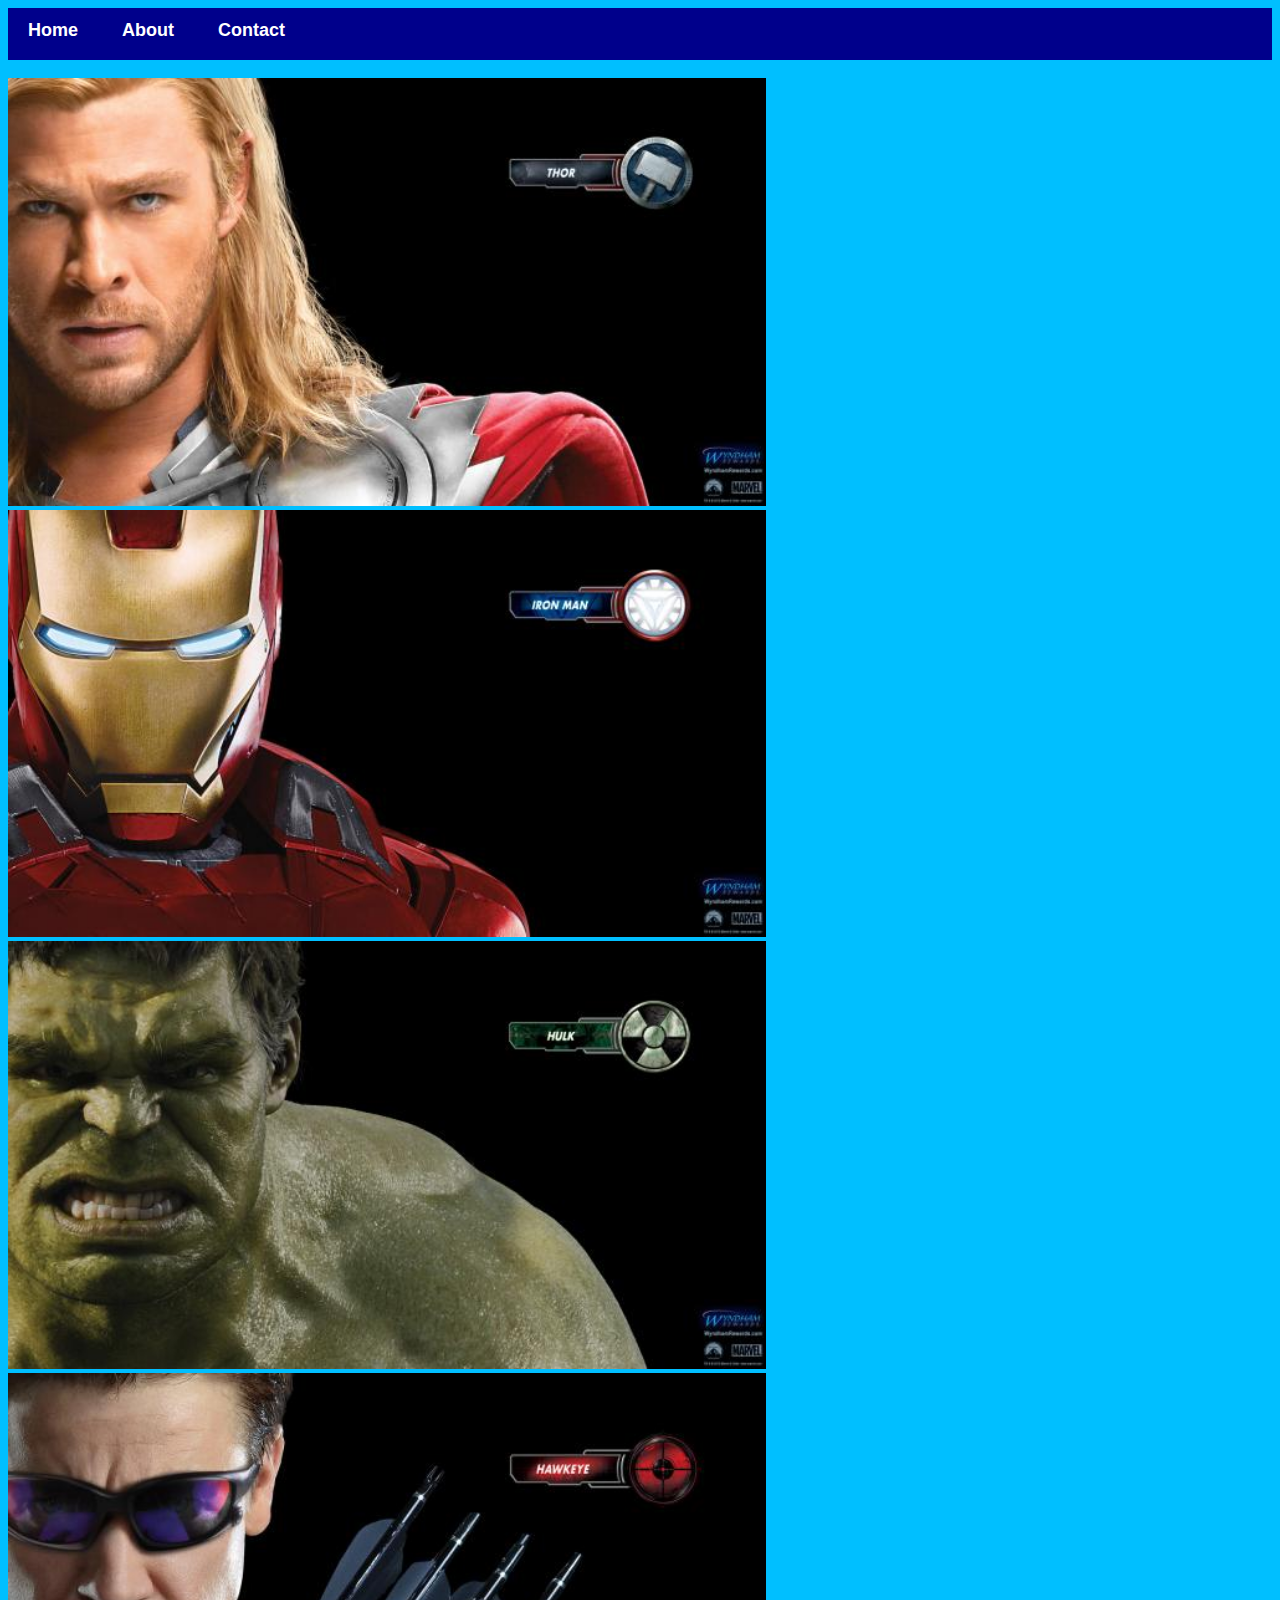
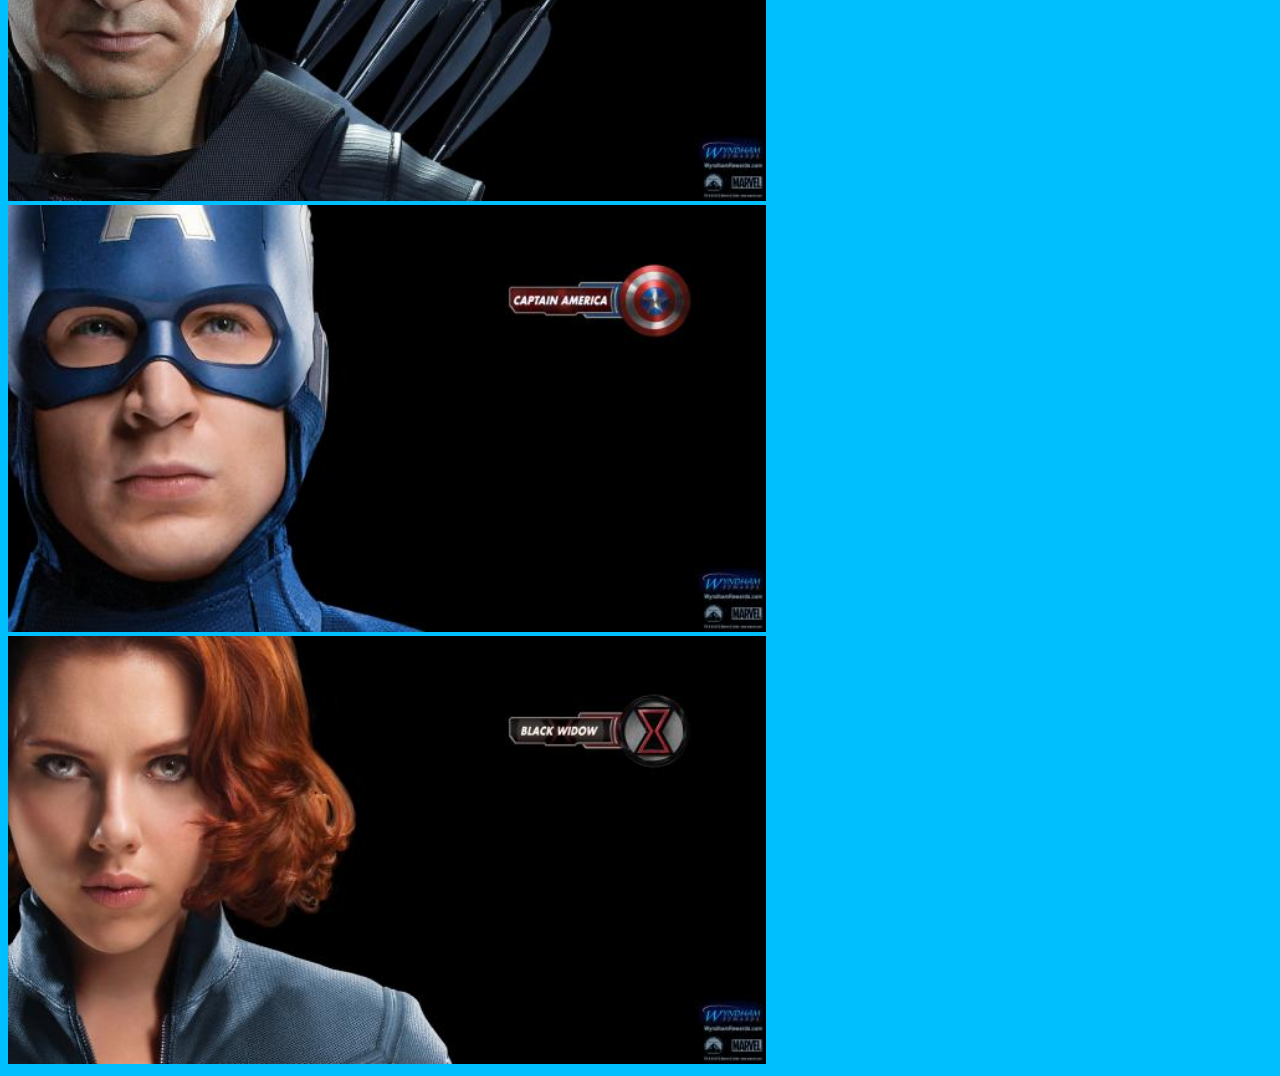
<file: index.html>
<!DOCTYPE html>
<html> 
    <head>
        <link rel="stylesheet" href="style.css">
    </head>
    <body>
        <div id="menu">
            <a href="index.html">Home</a>
            <a href="about.html">About</a>
            <a href="contact.html">Contact</a>
        </div>
        <div class="gallery">
            <br/>
            <a href="avenger-1.html"><img src="images/avengers_01.jpg"/></a>
            <a href="avenger-2.html"><img src="images/avengers_02.jpg"/></a>
            <a href="avenger-3.html"><img src="images/avengers_03.jpg"/></a>
            <a href="avenger-4.html"><img src="images/avengers_04.jpg"/></a>
            <a href="avenger-5.html"><img src="images/avengers_05.jpg"/></a>
            <a href="avenger-6.html"><img src="images/avengers_06.jpg"/></a>
        </div>
    </body>
</html>
</file>
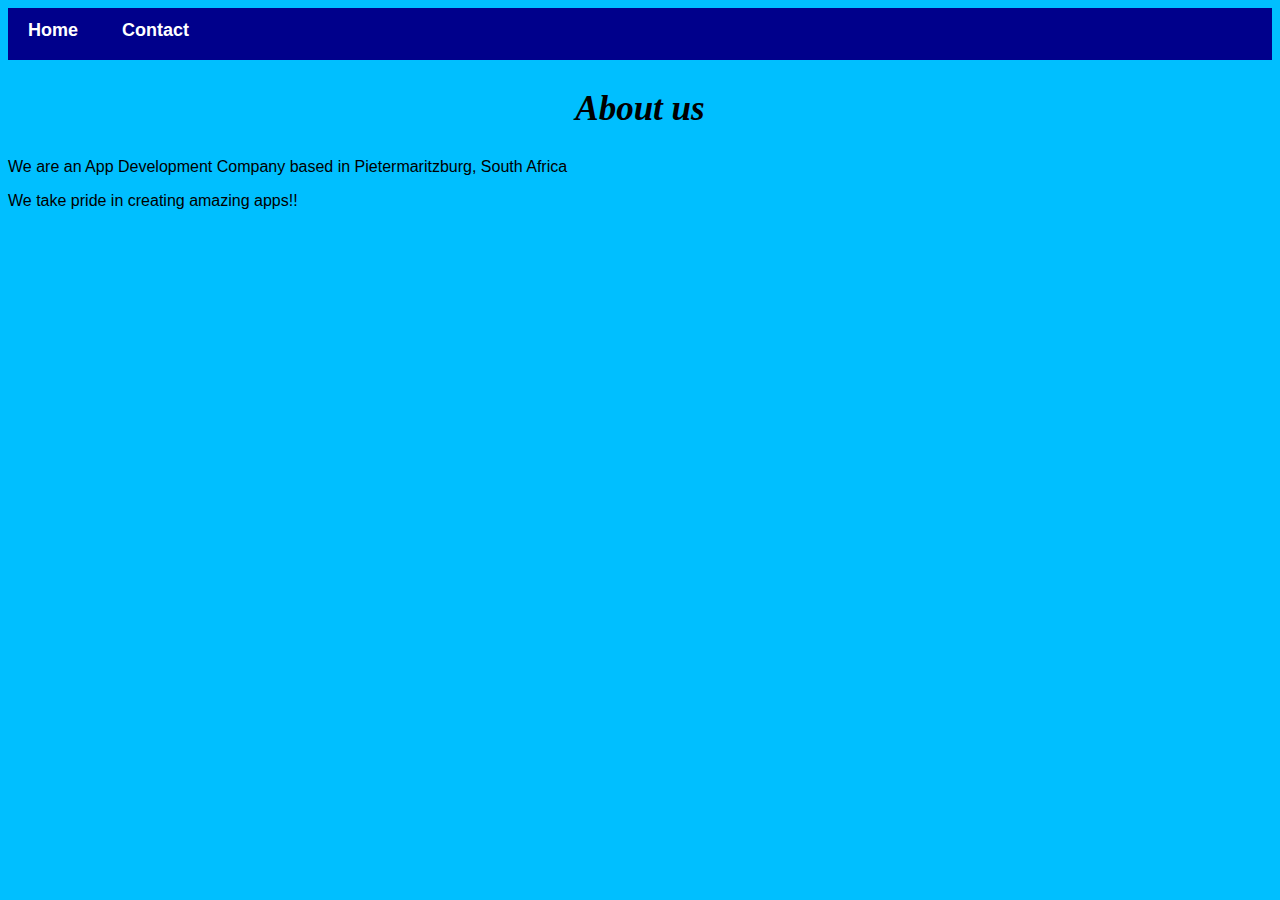
<file: about.html>
<!DOCTYPE html>
<html>
    <head>
        <link rel="stylesheet" href="style.css">
    </head>
    <body>
        <div id="menu">
            <a href="index.html">Home</a>
            <a href="contact.html">Contact</a>
        </div>
        <h2>About us</h2>
        <p>We are an App Development Company based in Pietermaritzburg, South Africa</p>
        <p>We take pride in creating amazing apps!!</p>
    </body>
</html>
</file>
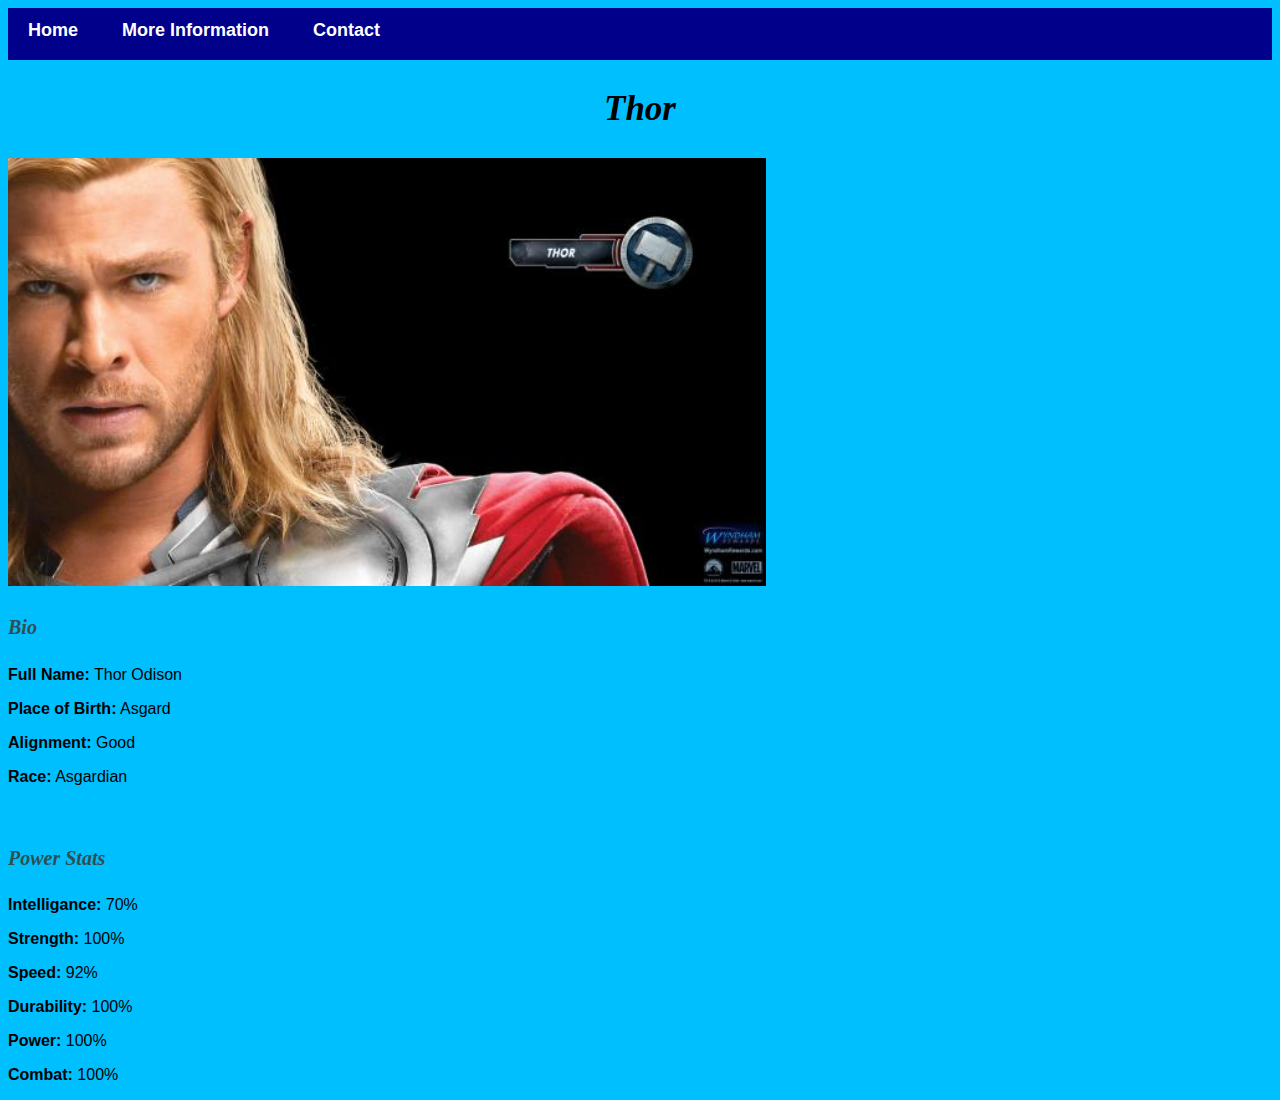
<file: avenger-1.html>
<!DOCTYPE html>
<html>
    <head>
        <link rel="stylesheet" href="style.css">
    </head>
    <body>
        <div id="menu">
            <a href="index.html">Home</a>
            <a href="about.html">More Information</a>
            <a href="contact.html">Contact</a>
        </div>
        <h2> Thor </h2>
        <div class="gallery">
            <img src="images/avengers_01.jpg"/>
        </div>
        <h4>Bio</h4>
        <p><b>Full Name:</b> Thor Odison</p>
        <p><b>Place of Birth:</b> Asgard</p>
        <p><b>Alignment:</b> Good</p>
        <p><b>Race:</b> Asgardian</p>

        <br/>
        <h4>Power Stats</h4>
        <p><b>Intelligance:</b> 70%</p>
        <p><b>Strength:</b> 100%</p>
        <p><b>Speed:</b> 92%</p>
        <p><b>Durability:</b> 100%</p>
        <p><b>Power:</b> 100%</p>
        <p><b>Combat:</b> 100%</p>
    </body>
</html>
</file>
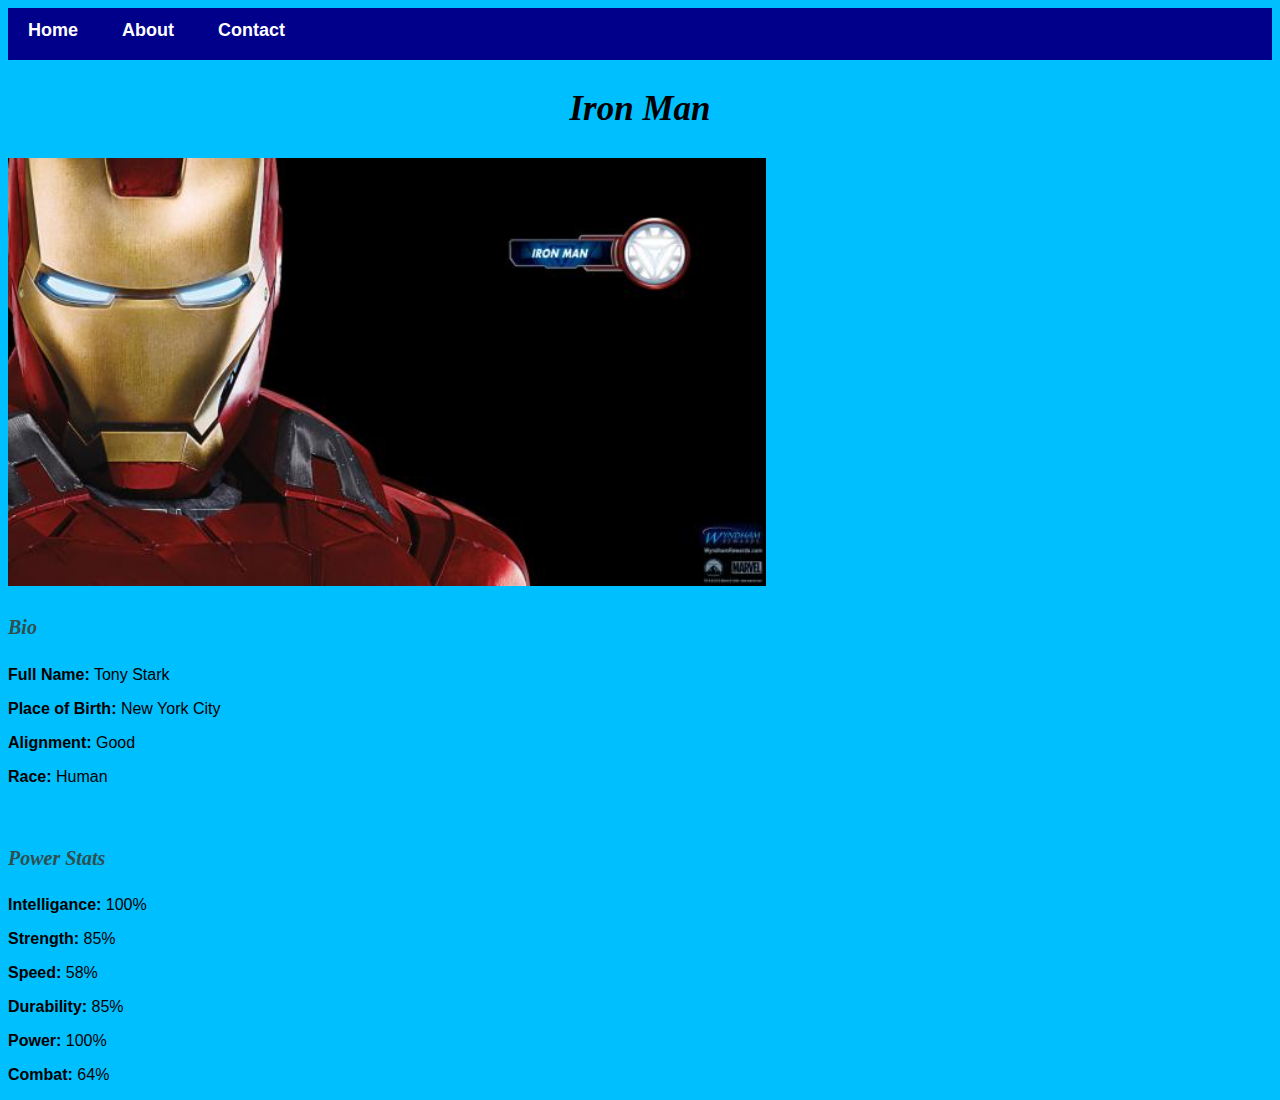
<file: avenger-2.html>
<!DOCTYPE html>
<html>
    <head>
        <link rel="stylesheet" href="style.css">
    </head>
    <body>
        <div id="menu">
            <a href="index.html">Home</a>
            <a href="about.html">About</a>
            <a href="contact.html">Contact</a>
        </div>
        <h2> Iron Man </h2>
        <div class="gallery">
            <img src="images/avengers_02.jpg"/>
        </div>
        <h4>Bio</h4>
        <p><b>Full Name:</b> Tony Stark</p>
        <p><b>Place of Birth:</b> New York City</p>
        <p><b>Alignment:</b> Good</p>
        <p><b>Race:</b> Human</p>

        <br/>
        <h4>Power Stats</h4>
        <p><b>Intelligance:</b> 100%</p>
        <p><b>Strength:</b> 85%</p>
        <p><b>Speed:</b> 58%</p>
        <p><b>Durability:</b> 85%</p>
        <p><b>Power:</b> 100%</p>
        <p><b>Combat:</b> 64%</p>
    </body>
</html>
</file>
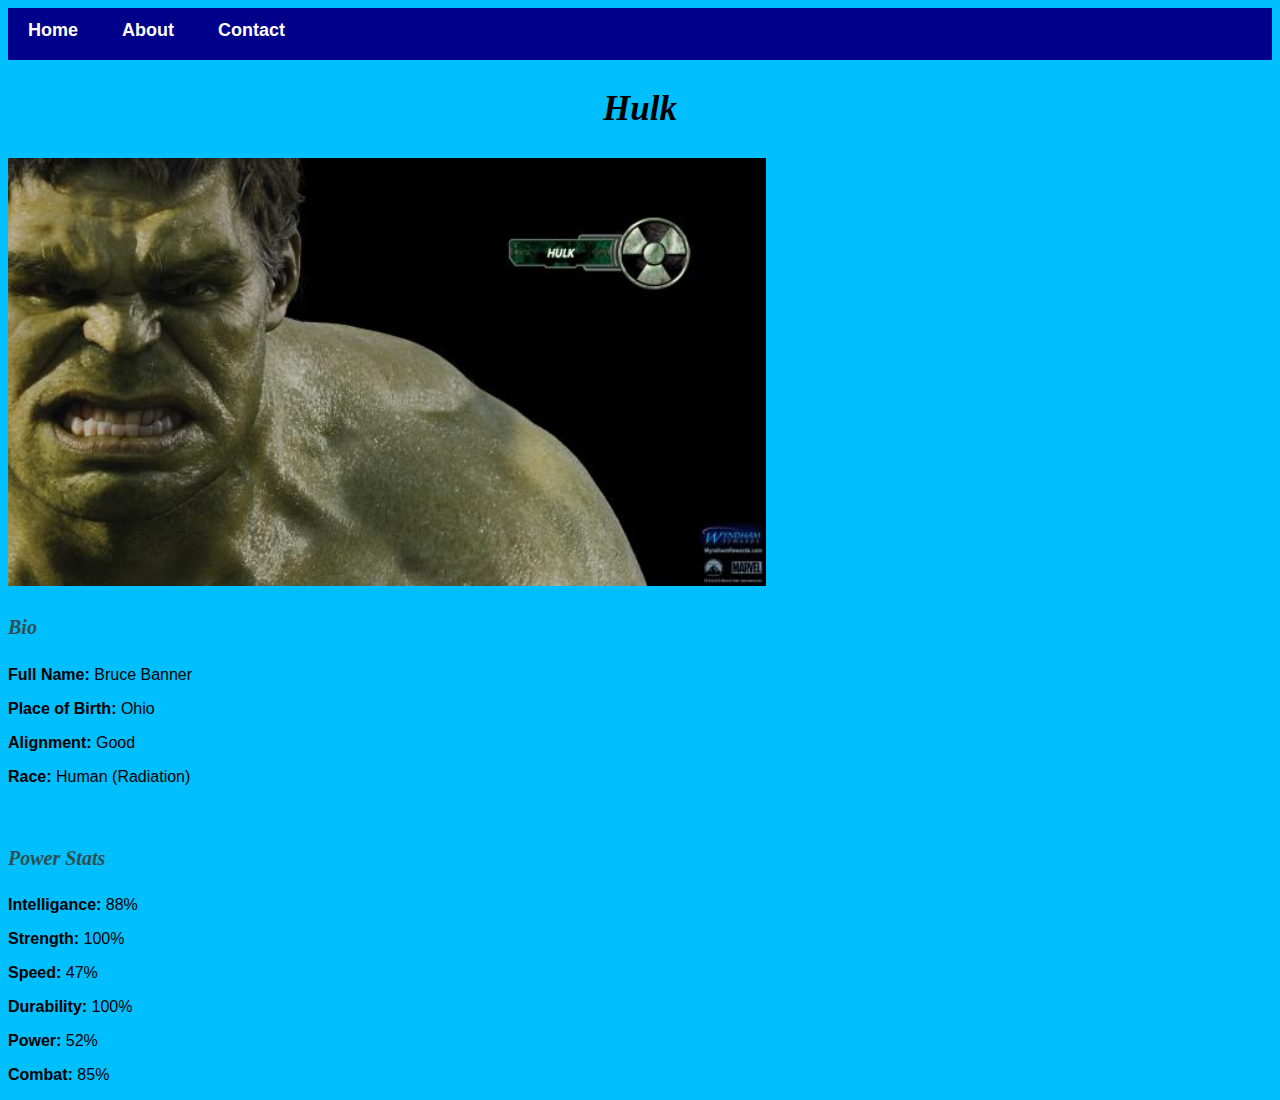
<file: avenger-3.html>
<!DOCTYPE html>
<html>
    <head>
        <link rel="stylesheet" href="style.css">
    </head>
    <body>
        <div id="menu">
            <a href="index.html">Home</a>
            <a href="about.html">About</a>
            <a href="contact.html">Contact</a>
        </div>
        <h2> Hulk </h2>
        <div class="gallery">
            <img src="images/avengers_03.jpg"/>
        </div>
        <h4>Bio</h4>
        <p><b>Full Name:</b> Bruce Banner</p>
        <p><b>Place of Birth:</b> Ohio</p>
        <p><b>Alignment:</b> Good</p>
        <p><b>Race:</b> Human (Radiation)</p>

        <br/>
        <h4>Power Stats</h4>
        <p><b>Intelligance:</b> 88%</p>
        <p><b>Strength:</b> 100%</p>
        <p><b>Speed:</b> 47%</p>
        <p><b>Durability:</b> 100%</p>
        <p><b>Power:</b> 52%</p>
        <p><b>Combat:</b> 85%</p>
    </body>
</html>
</file>
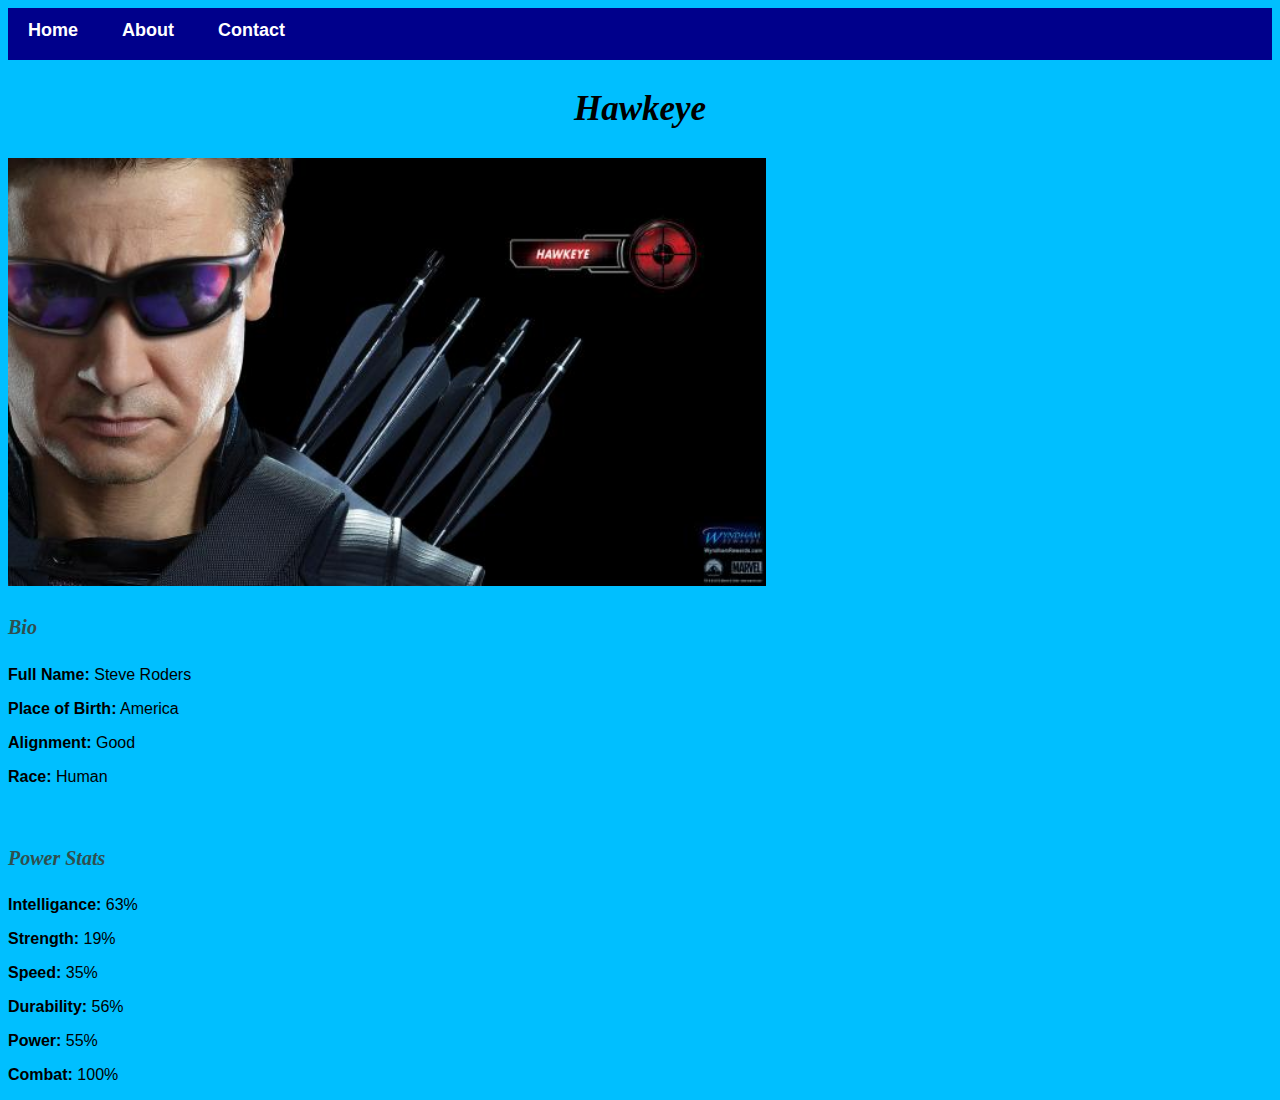
<file: avenger-4.html>
<!DOCTYPE html>
<html>
    <head>
        <link rel="stylesheet" href="style.css">
    </head>
    <body>
        <div id="menu">
            <a href="index.html">Home</a>
            <a href="about.html">About</a>
            <a href="contact.html">Contact</a>
        </div>
        <h2> Hawkeye </h2>
        <div class="gallery">
            <img src="images/avengers_04.jpg"/>
        </div>
        <h4>Bio</h4>
        <p><b>Full Name:</b> Steve Roders</p>
        <p><b>Place of Birth:</b> America</p>
        <p><b>Alignment:</b> Good</p>
        <p><b>Race:</b> Human</p>

        <br/>
        <h4>Power Stats</h4>
        <p><b>Intelligance:</b> 63%</p>
        <p><b>Strength:</b> 19%</p>
        <p><b>Speed:</b> 35%</p>
        <p><b>Durability:</b> 56%</p>
        <p><b>Power:</b> 55%</p>
        <p><b>Combat:</b> 100%</p>
    </body>
</html>
</file>
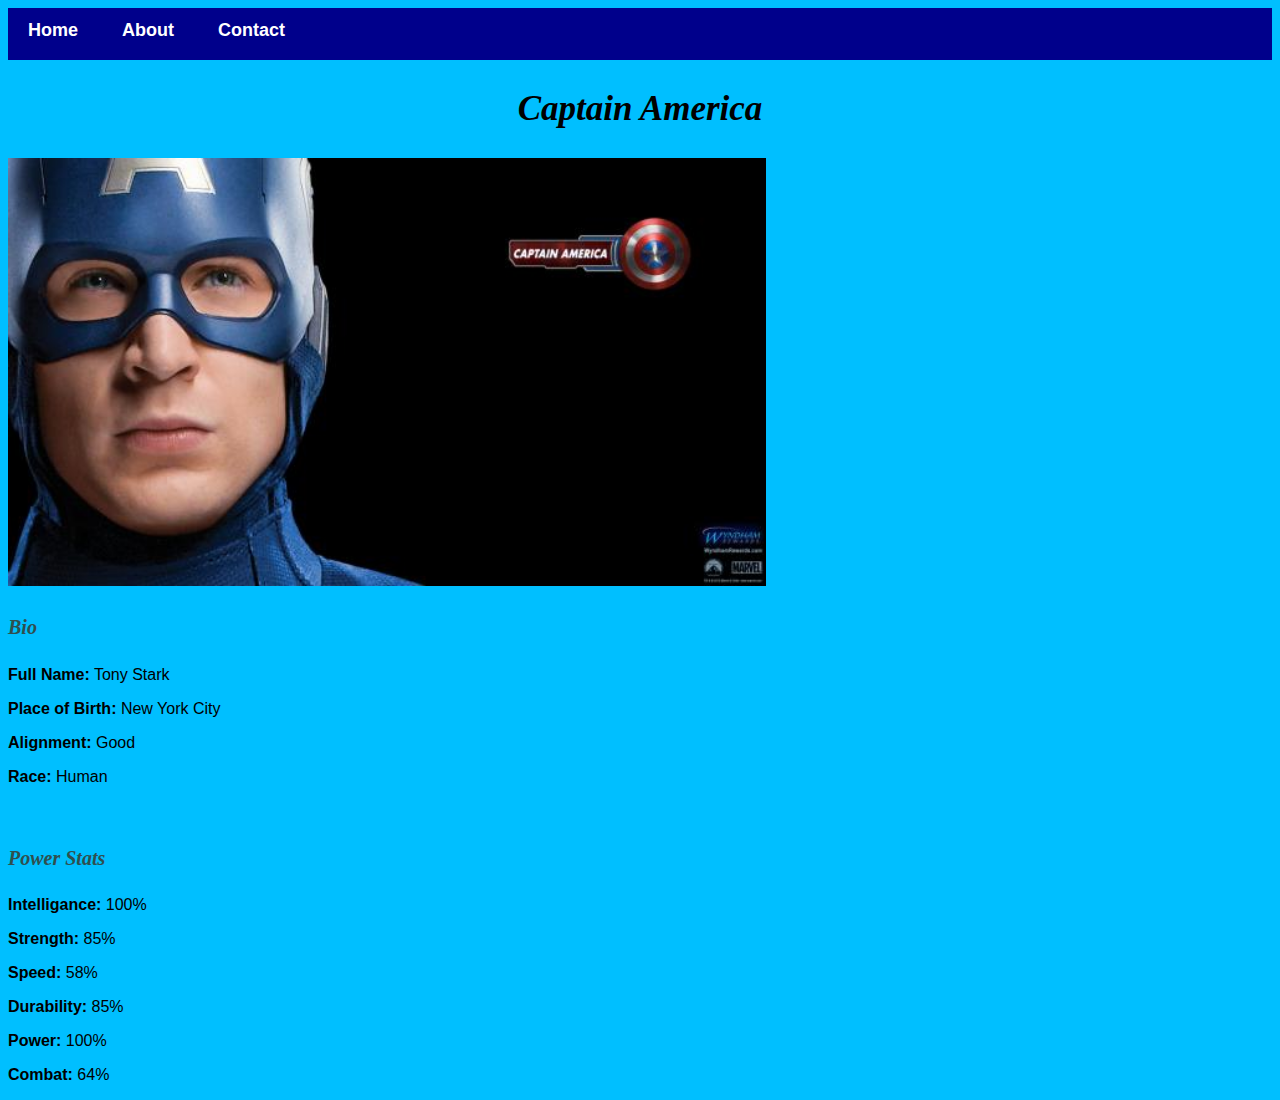
<file: avenger-5.html>
<!DOCTYPE html>
<html>
    <head>
        <link rel="stylesheet" href="style.css">
    </head>
    <body>
        <div id="menu">
            <a href="index.html">Home</a>
            <a href="about.html">About</a>
            <a href="contact.html">Contact</a>
        </div>
        <h2> Captain America </h2>
        <div class="gallery">
            <img src="images/avengers_05.jpg"/>
        </div>
        <h4>Bio</h4>
        <p><b>Full Name:</b> Tony Stark</p>
        <p><b>Place of Birth:</b> New York City</p>
        <p><b>Alignment:</b> Good</p>
        <p><b>Race:</b> Human</p>

        <br/>
        <h4>Power Stats</h4>
        <p><b>Intelligance:</b> 100%</p>
        <p><b>Strength:</b> 85%</p>
        <p><b>Speed:</b> 58%</p>
        <p><b>Durability:</b> 85%</p>
        <p><b>Power:</b> 100%</p>
        <p><b>Combat:</b> 64%</p>
    </body>
</html>
</file>
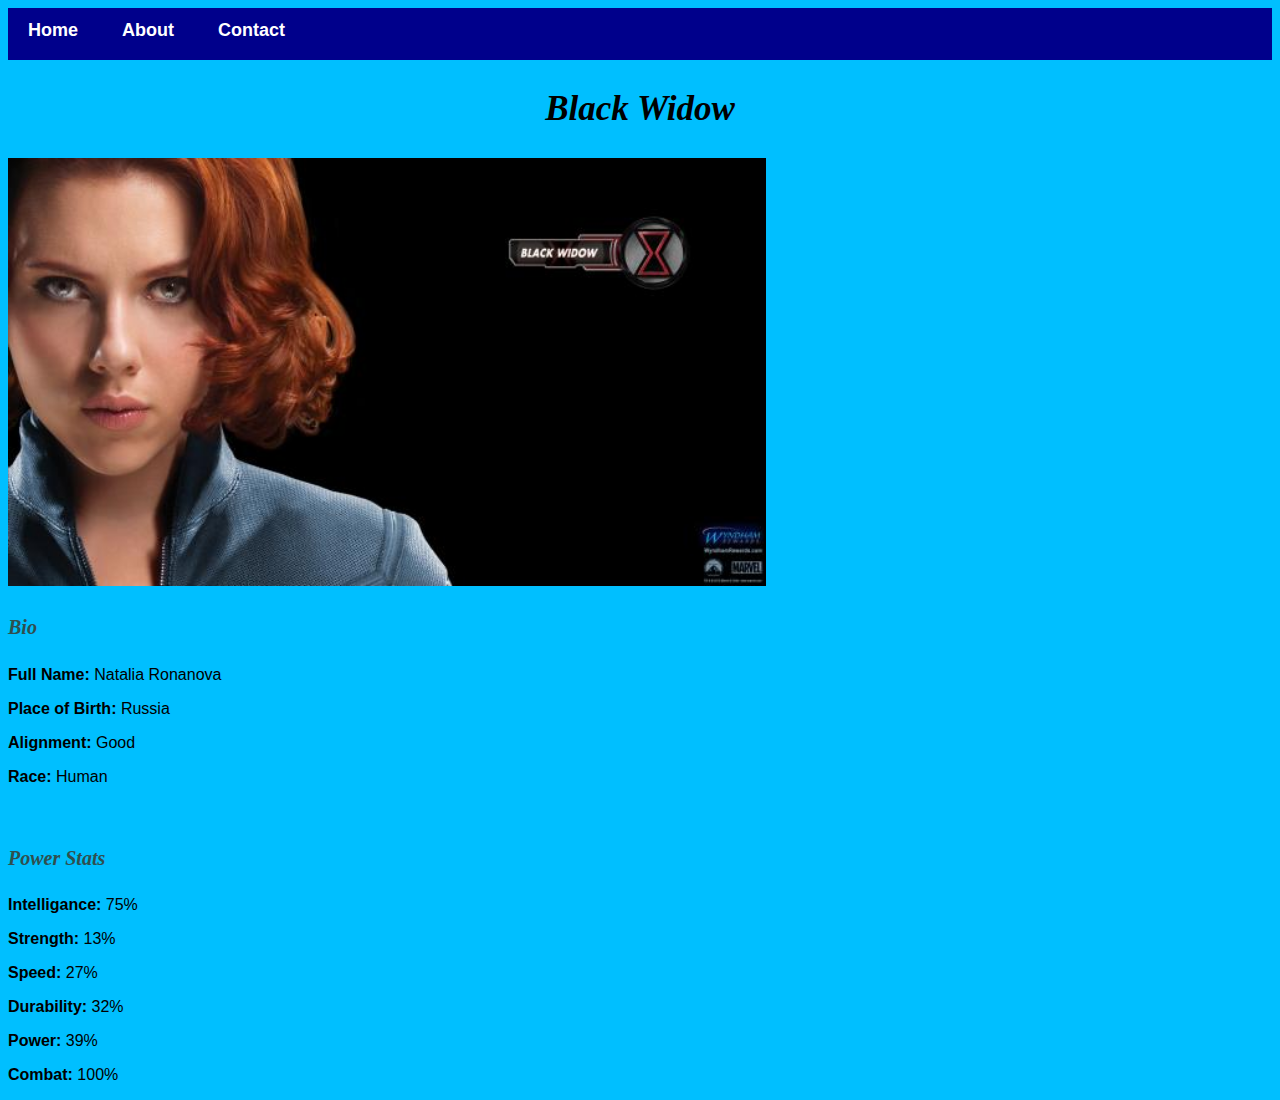
<file: avenger-6.html>
<!DOCTYPE html>
<html>
    <head>
        <link rel="stylesheet" href="style.css">
    </head>
    <body>
        <div id="menu">
            <a href="index.html">Home</a>
            <a href="about.html">About</a>
            <a href="contact.html">Contact</a>
        </div>
        <h2> Black Widow </h2>
        <div class="gallery">
            <img src="images/avengers_06.jpg"/>
        </div>
        <h4>Bio</h4>
        <p><b>Full Name:</b> Natalia Ronanova</p>
        <p><b>Place of Birth:</b> Russia</p>
        <p><b>Alignment:</b> Good</p>
        <p><b>Race:</b> Human</p>

        <br/>
        <h4>Power Stats</h4>
        <p><b>Intelligance:</b> 75%</p>
        <p><b>Strength:</b> 13%</p>
        <p><b>Speed:</b> 27%</p>
        <p><b>Durability:</b> 32%</p>
        <p><b>Power:</b> 39%</p>
        <p><b>Combat:</b> 100%</p>
    </body>
</html>
</file>
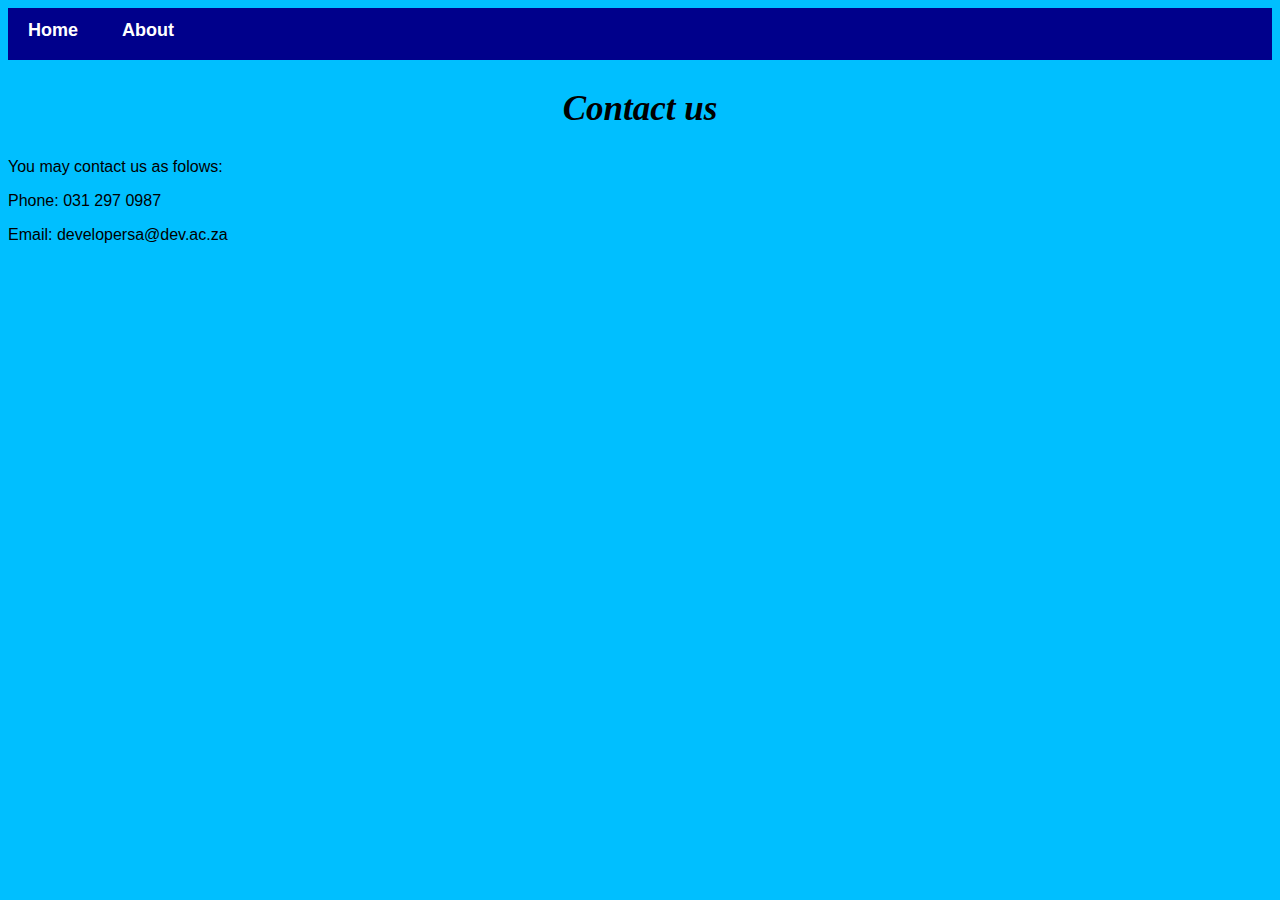
<file: contact.html>
<!DOCTYPE html>
<html>
    <head>
        <link rel="stylesheet" href="style.css">
    </head>
    <body>
        <div id="menu">
            <a href="index.html">Home</a>
            <a href="about.html">About</a>
        </div>
        <h2>Contact us</h2>
        <p>You may contact us as folows:</p>
        <p>Phone: 031 297 0987</p>
        <p>Email: developersa@dev.ac.za</p>
</html>
</file>
<file: style.css>
.gallery img{
    width: 60%;
    padding-right: 30px;
}

h2{
    font-family: Impact, fantasy;
    text-align: center;
    font-size: 35px;
    color: black;
    font-style: italic;
}

h4{
    font-family: Impact, fantasy;
    font-size: 20px;
    color: darkslategrey;
    font-style: italic;
}

p{
    font-family: Helvetica, sans-serif;
}

#menu{
    width: 100%;
    height: 40px;
    background-color: darkblue;
    padding-top: 12px;
}

#menu a{
    color: #ffffff;
    font-family: Helvetica, sans-serif;
    font-size: 18px;
    text-decoration: none;
    font-weight: 800;

    padding-left: 20px;
    padding-right: 20px;

}

#menu a:hover{
    color: cornflowerblue;
}

html{
    background-color: deepskyblue;
}
</file>
